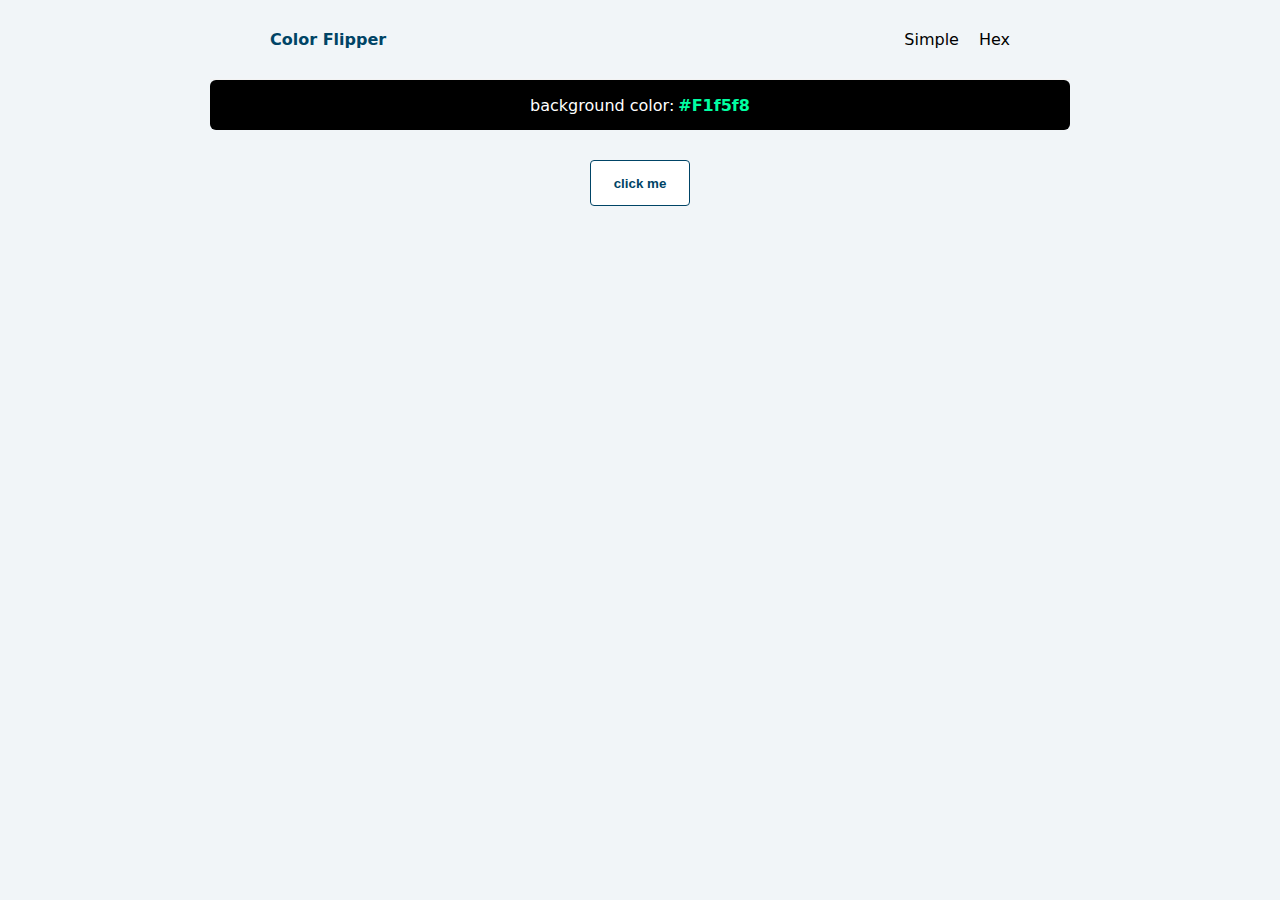
<file: index.html>
<!DOCTYPE html>
<html lang="en">
  <head>
    <meta charset="UTF-8" />
    <meta http-equiv="X-UA-Compatible" content="IE=edge" />
    <meta name="viewport" content="width=device-width, initial-scale=1.0" />
    <title>color flipper</title>
    <link rel="stylesheet" href="style.css" />
    <script defer src="app.js"></script>
  </head>
  <body>
    <div class="container">
      <nav class="menu">
        <div class="menu__left">Color Flipper</div>
        <ul class="menu__right">
          <li>Simple</li>
          <li>Hex</li>
        </ul>
      </nav>
      <div class="box">
        <div class="box__title">background color:</div>
        <div class="box__color">#F1f5f8</div>
      </div>
      <button>click me</button>
    </div>
  </body>
</html>
</file>
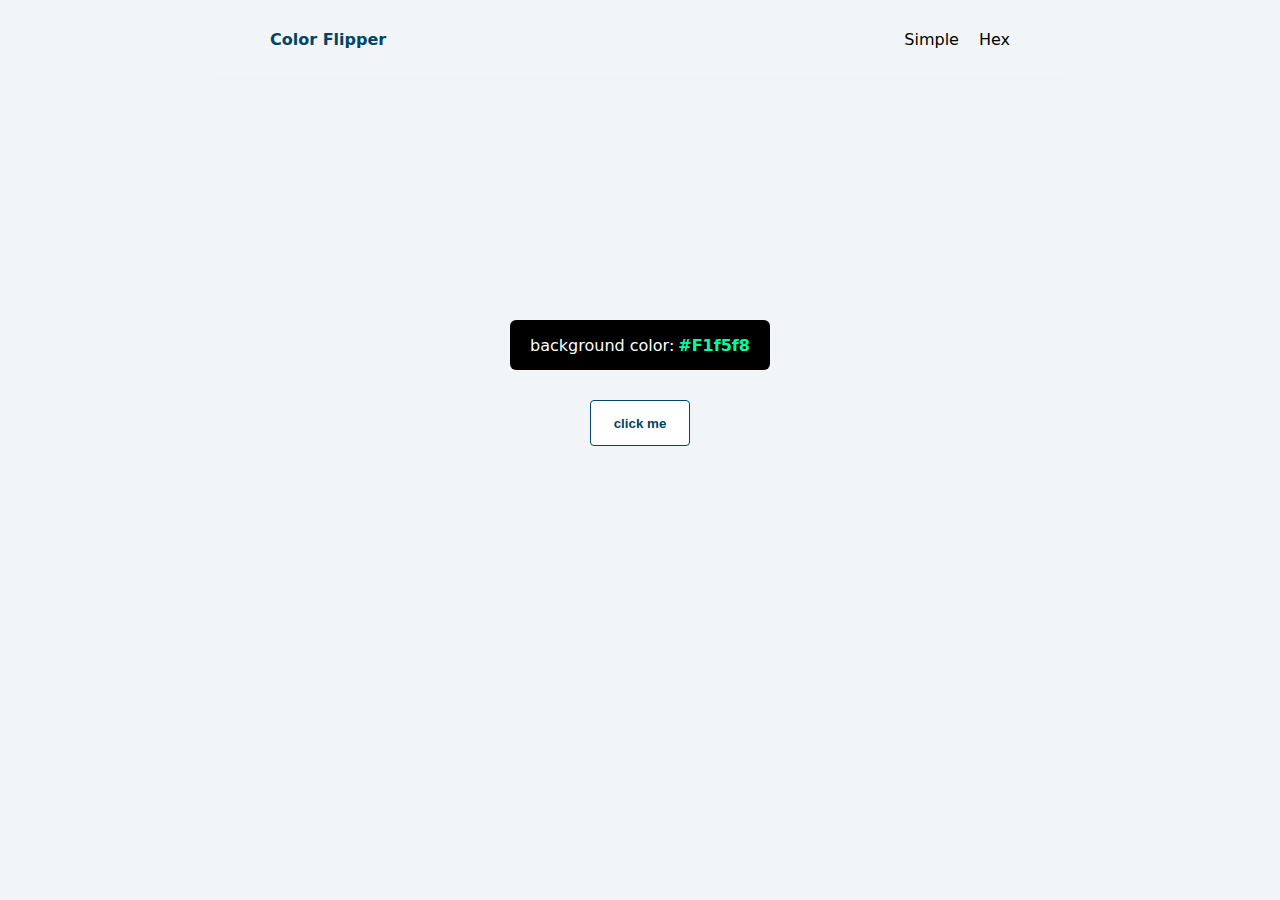
<file: hex.html>
<!DOCTYPE html>
<html lang="en">
  <head>
    <meta charset="UTF-8" />
    <meta http-equiv="X-UA-Compatible" content="IE=edge" />
    <meta name="viewport" content="width=device-width, initial-scale=1.0" />
    <title>color flipper</title>
    <link rel="stylesheet" href="style.css" />
    <script defer src="hex.js"></script>
  </head>
  <body>
    <div class="container">
      <nav class="menu">
        <div class="menu__left">Color Flipper</div>
        <ul class="menu__right">
          <li><a href="index.html">Simple</a></li>
          <li><a href="hex.html">Hex</a></li>
        </ul>
      </nav>
      <main class="boxcontainer">
        <div class="box">
          <div class="box__title">background color:</div>
          <div class="box__color">#F1f5f8</div>
        </div>
      </main>
      <button class="btn">click me</button>
    </div>
  </body>
</html>
</file>
<file: style.css>
* {
  font-family: -apple-system, system-ui, BlinkMacSystemFont, 'Segoe UI', Roboto,
    'Helvetica Neue', Arial, sans-serif;
  box-sizing: border-box;
  margin: 0;
}

/* Reset */
p {
  font-size: 16px;
  line-height: 1.5;
}

ul,
ol,
li,
dl,
dt,
dd {
  list-style-type: none;
  padding-left: 0;
  margin-left: 0;
}

a {
  color: inherit;
  text-decoration: none;
}

button:focus,
button:active,
input:focus,
input:active {
  outline: none;
  box-shadow: none;
}

button {
  border: none;
  border-radius: 2px;
  cursor: pointer;
}

button,
input,
textarea {
  font-family: 'DM Sans', sans-serif;
}

body {
  background-color: #f1f5f8;
}

.container {
  max-width: 860px;
  margin: auto;
  text-align: center;
}

.menu {
  height: 80px;
  display: flex;
  justify-content: space-between;
  align-items: center;
  padding: 0 60px;
  border-bottom: solid 1px #f2f2f2;
}

.menu__left {
  font-weight: 600;
  color: #004466;
}

.menu__right {
  display: flex;
}

.menu__right li {
  margin-left: 20px;
}

.menu__right li:hover {
  color: #00ffa2;
  transition: all 0.3s;
}

.boxcontainer {
  display: flex;
  justify-content: center;
  align-items: center;
  padding-top: 240px;
}
.box {
  display: flex;
  justify-content: center;
  align-items: center;
  background-color: black;
  padding: 20px;
  height: 50px;
  border-radius: 6px;
}

.box__title {
  color: white;
}

.box__color {
  margin-left: 4px;
  font-weight: 600;
  color: #00ffa2;
}

button {
  margin-top: 30px;
  width: 100px;
  height: 46px;
  border-radius: 4px;
  color: #004466;
  background-color: white;
  font-weight: 600;
  transition: all 0.3s ease 0s;
  border: solid 1px #004466;
}

button:hover {
  background: #00ffa2;
}
</file>
